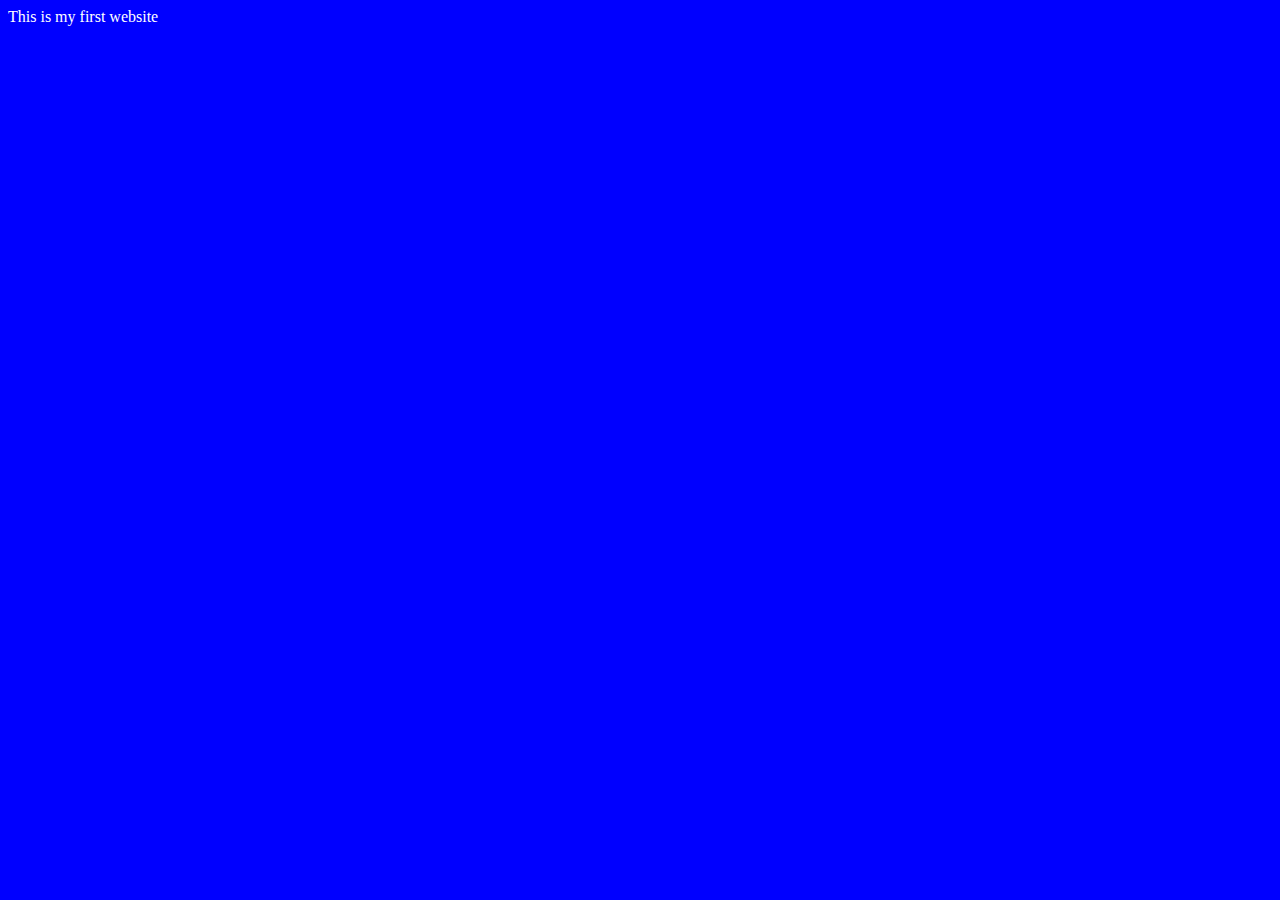
<file: sigma web Devlopment course/first-website/index.html>
<!DOCTYPE html>
<html lang="en">
<head>
    <meta charset="UTF-8">
    <meta name="viewport" content="width=device-width, initial-scale=1.0">
   
    <title>Asmit Bhardwaj</title>
    <link rel="stylesheet" href="style.css">
</head>
<body>
    This is my first website
    <script src="script.js"></script>
</body>
</html>
</file>
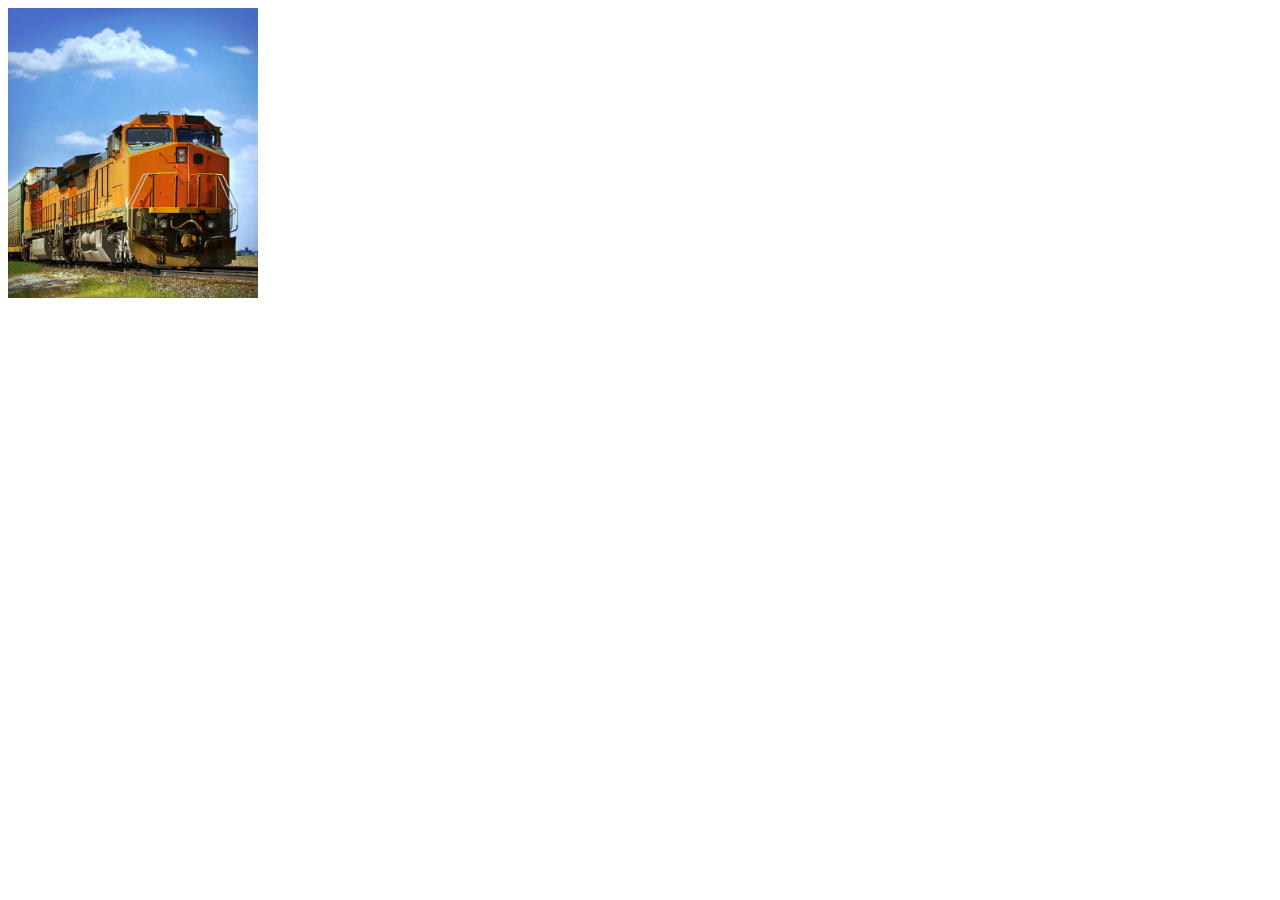
<file: sigma web Devlopment course/images-inwebdev/index.html>
<!DOCTYPE html>
<html lang="en">
<head>
    <meta charset="UTF-8">
    <meta name="viewport" content="width=device-width, initial-scale=1.0">
    <title>Images</title>
</head>
<body>
    <img width="250" src="image.png" alt="Train image">
</body>
</html>
</file>
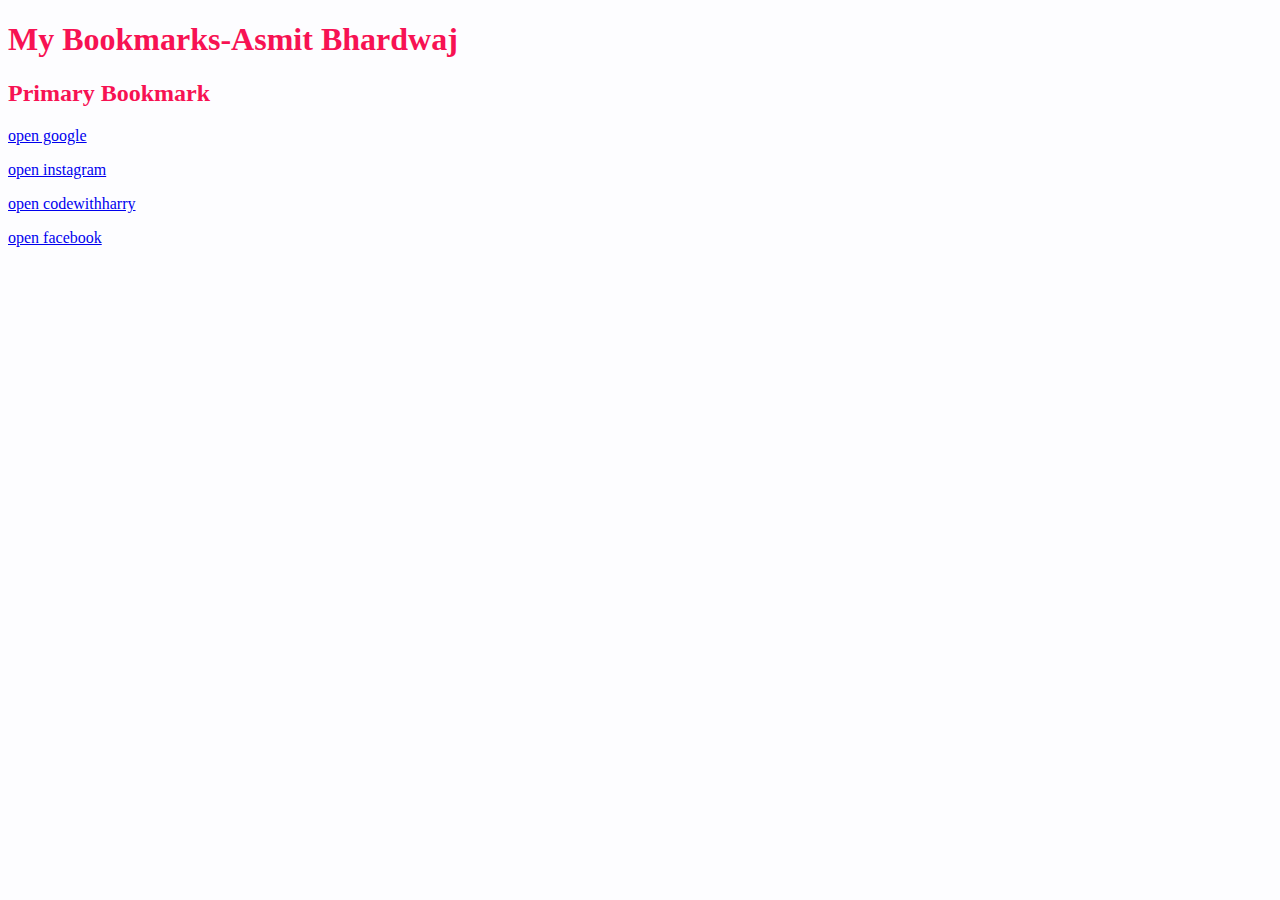
<file: sigma web Devlopment course/bookmark/bookmark.html>
<!DOCTYPE html>
<html lang="en">
<head>
    <meta charset="UTF-8">
    <meta name="viewport" content="width=device-width, initial-scale=1.0">
    <title> My Bookmarks-Asmit Bhardwaj </title>
    <link rel="stylesheet" href="style.css">

</head>
<body>
    <h1>My Bookmarks-Asmit Bhardwaj</h1>
    <h2>Primary Bookmark</h2><p>
    <p><a target="_blank" href="https://www.google.com">open google</a></p></p>
    <p><a target="_blank" href="https://www.instagram.com">open instagram</a></p>
    <p><a target="_blank" href="https://www.codewithharry.com">open codewithharry</a></p>
    <p><a target="_blank" href="https://www.facebook.com">open facebook</a></p>
    
    
 
</body>
</html>
</file>
<file: sigma web Devlopment course/first-website/style.css>
body{background-color: blue;
color:white;}
</file>
<file: sigma web Devlopment course/bookmark/style.css>
body{background:rgb(253, 253, 255);
color: rgb(247, 18, 83);}
</file>
